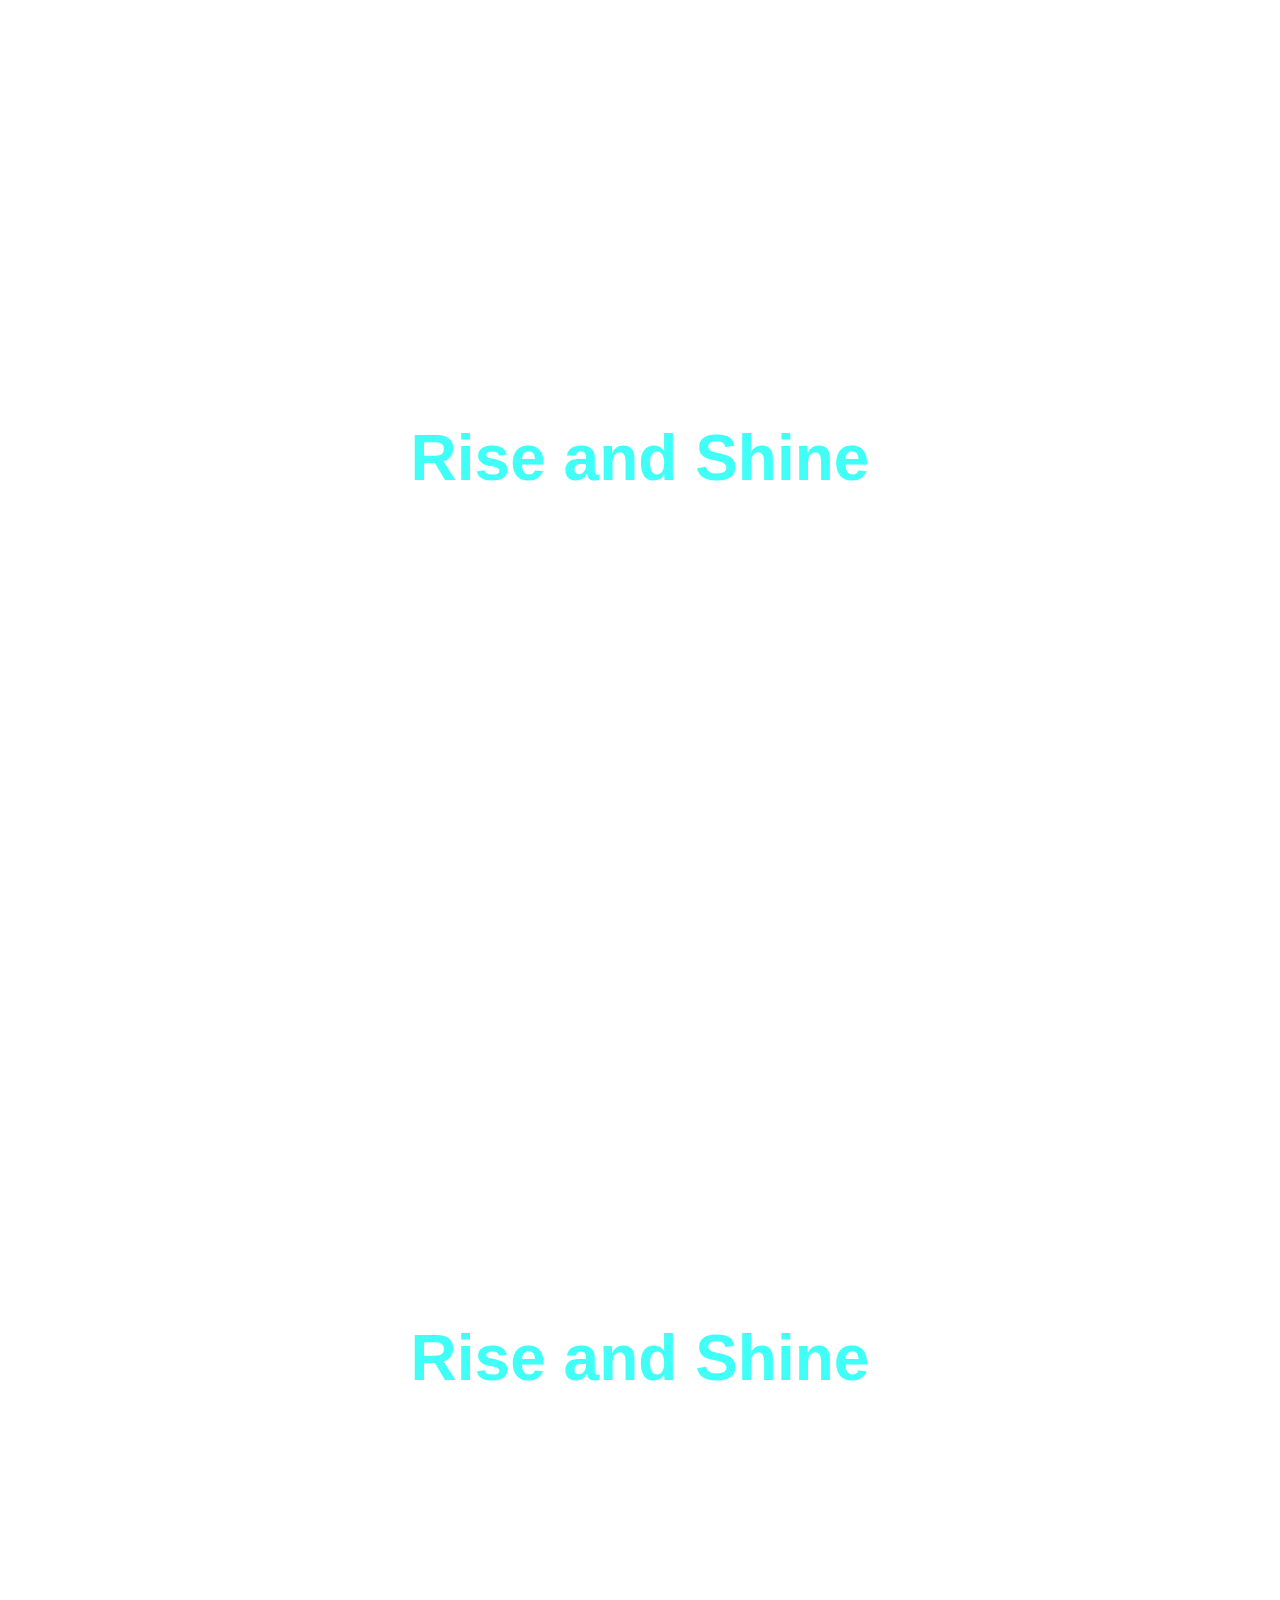
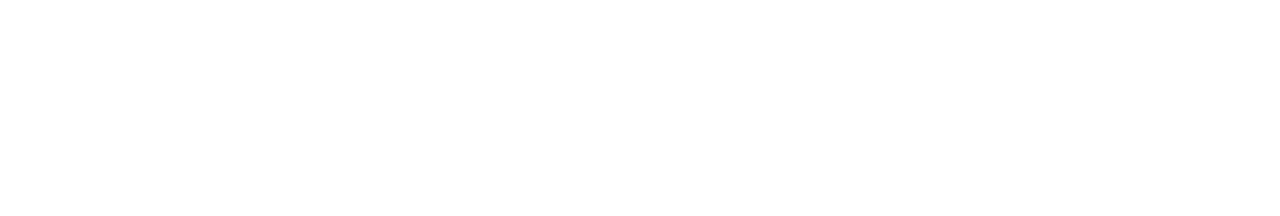
<file: LittleComponents/ShineOnHover/index.html>
<main class = "wrapper">
    <h1><a href = "#"> Rise and Shine </a></h1>
</main>

<!DOCTYPE html>
<html lang="en">
  <head>
    <meta charset="UTF-8">
    <title>Shine On Hover</title>
    <link rel="stylesheet" href="./style.css">
  </head>
  <body>
    <main class = "wrapper">
        <h1><a href = "#"> Rise and Shine </a></h1>
    </main>
  </body>
</html>
</file>
<file: LittleComponents/ShineOnHover/style.css>
/* Currently Not Working Need to Fix */
/* Problem lies in webkit-mask (non-standard property - should be avoided) */

.wrapper {
    display: grid;
    place-items: center;
    height: 100vh;
}

h1 a {
    color: #40fff7;
    font-size: 2em;
    text-decoration: none;
    display: inline-block;
    position: relative;
    font-family: "Dosis", sans-serif;
}

a:hover{
    -webkit-mask-image: linear-gradient(
        -75deg, rgba(0, 0, 0, 0.6) 30%, #000 50%, rgba(0, 0, 0, 0.6) 70%
    );
    -webkit-mask-size: 200%;
    animation: shine 2s infinite;
}

@-webkit-keyframes shine {
    from {
        -webkit-mask-position: 150%;
    }
    to {
        -webkit-mask-position: -50%;
    }
}
</file>
